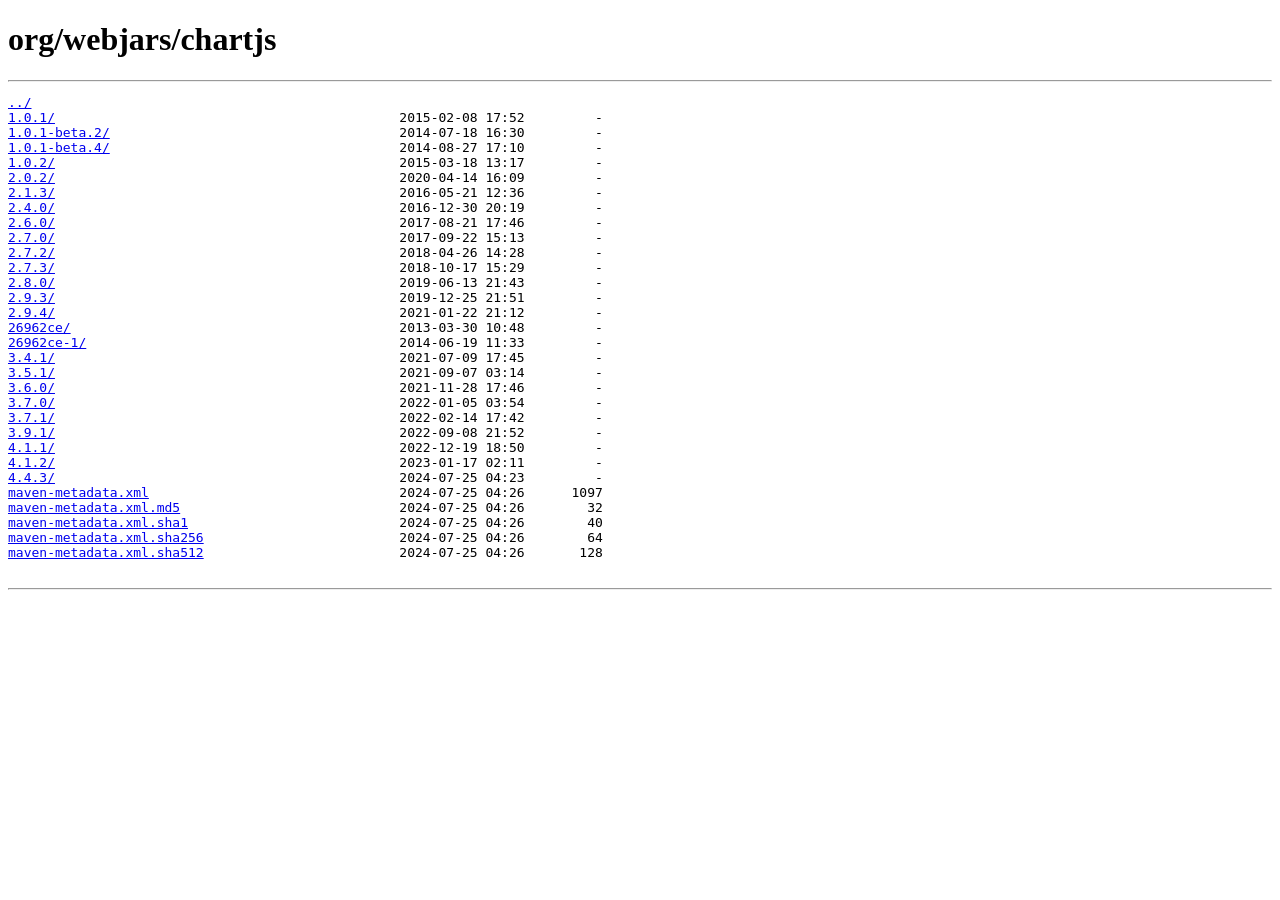
<file: temp.html>
<!DOCTYPE html>
<html>

<head>
	<title>Central Repository: org/webjars/chartjs</title>
	<meta name="viewport" content="width=device-width, initial-scale=1.0">
	<style>
body {
	background: #fff;
}
	</style>
</head>

<body>
	<header>
		<h1>org/webjars/chartjs</h1>
	</header>
	<hr/>
	<main>
		<pre id="contents">
<a href="../">../</a>
<a href="1.0.1/" title="1.0.1/">1.0.1/</a>                                            2015-02-08 17:52         -      
<a href="1.0.1-beta.2/" title="1.0.1-beta.2/">1.0.1-beta.2/</a>                                     2014-07-18 16:30         -      
<a href="1.0.1-beta.4/" title="1.0.1-beta.4/">1.0.1-beta.4/</a>                                     2014-08-27 17:10         -      
<a href="1.0.2/" title="1.0.2/">1.0.2/</a>                                            2015-03-18 13:17         -      
<a href="2.0.2/" title="2.0.2/">2.0.2/</a>                                            2020-04-14 16:09         -      
<a href="2.1.3/" title="2.1.3/">2.1.3/</a>                                            2016-05-21 12:36         -      
<a href="2.4.0/" title="2.4.0/">2.4.0/</a>                                            2016-12-30 20:19         -      
<a href="2.6.0/" title="2.6.0/">2.6.0/</a>                                            2017-08-21 17:46         -      
<a href="2.7.0/" title="2.7.0/">2.7.0/</a>                                            2017-09-22 15:13         -      
<a href="2.7.2/" title="2.7.2/">2.7.2/</a>                                            2018-04-26 14:28         -      
<a href="2.7.3/" title="2.7.3/">2.7.3/</a>                                            2018-10-17 15:29         -      
<a href="2.8.0/" title="2.8.0/">2.8.0/</a>                                            2019-06-13 21:43         -      
<a href="2.9.3/" title="2.9.3/">2.9.3/</a>                                            2019-12-25 21:51         -      
<a href="2.9.4/" title="2.9.4/">2.9.4/</a>                                            2021-01-22 21:12         -      
<a href="26962ce/" title="26962ce/">26962ce/</a>                                          2013-03-30 10:48         -      
<a href="26962ce-1/" title="26962ce-1/">26962ce-1/</a>                                        2014-06-19 11:33         -      
<a href="3.4.1/" title="3.4.1/">3.4.1/</a>                                            2021-07-09 17:45         -      
<a href="3.5.1/" title="3.5.1/">3.5.1/</a>                                            2021-09-07 03:14         -      
<a href="3.6.0/" title="3.6.0/">3.6.0/</a>                                            2021-11-28 17:46         -      
<a href="3.7.0/" title="3.7.0/">3.7.0/</a>                                            2022-01-05 03:54         -      
<a href="3.7.1/" title="3.7.1/">3.7.1/</a>                                            2022-02-14 17:42         -      
<a href="3.9.1/" title="3.9.1/">3.9.1/</a>                                            2022-09-08 21:52         -      
<a href="4.1.1/" title="4.1.1/">4.1.1/</a>                                            2022-12-19 18:50         -      
<a href="4.1.2/" title="4.1.2/">4.1.2/</a>                                            2023-01-17 02:11         -      
<a href="4.4.3/" title="4.4.3/">4.4.3/</a>                                            2024-07-25 04:23         -      
<a href="maven-metadata.xml" title="maven-metadata.xml">maven-metadata.xml</a>                                2024-07-25 04:26      1097      
<a href="maven-metadata.xml.md5" title="maven-metadata.xml.md5">maven-metadata.xml.md5</a>                            2024-07-25 04:26        32      
<a href="maven-metadata.xml.sha1" title="maven-metadata.xml.sha1">maven-metadata.xml.sha1</a>                           2024-07-25 04:26        40      
<a href="maven-metadata.xml.sha256" title="maven-metadata.xml.sha256">maven-metadata.xml.sha256</a>                         2024-07-25 04:26        64      
<a href="maven-metadata.xml.sha512" title="maven-metadata.xml.sha512">maven-metadata.xml.sha512</a>                         2024-07-25 04:26       128      
		</pre>
	</main>
	<hr/>
</body>

</html>
</file>
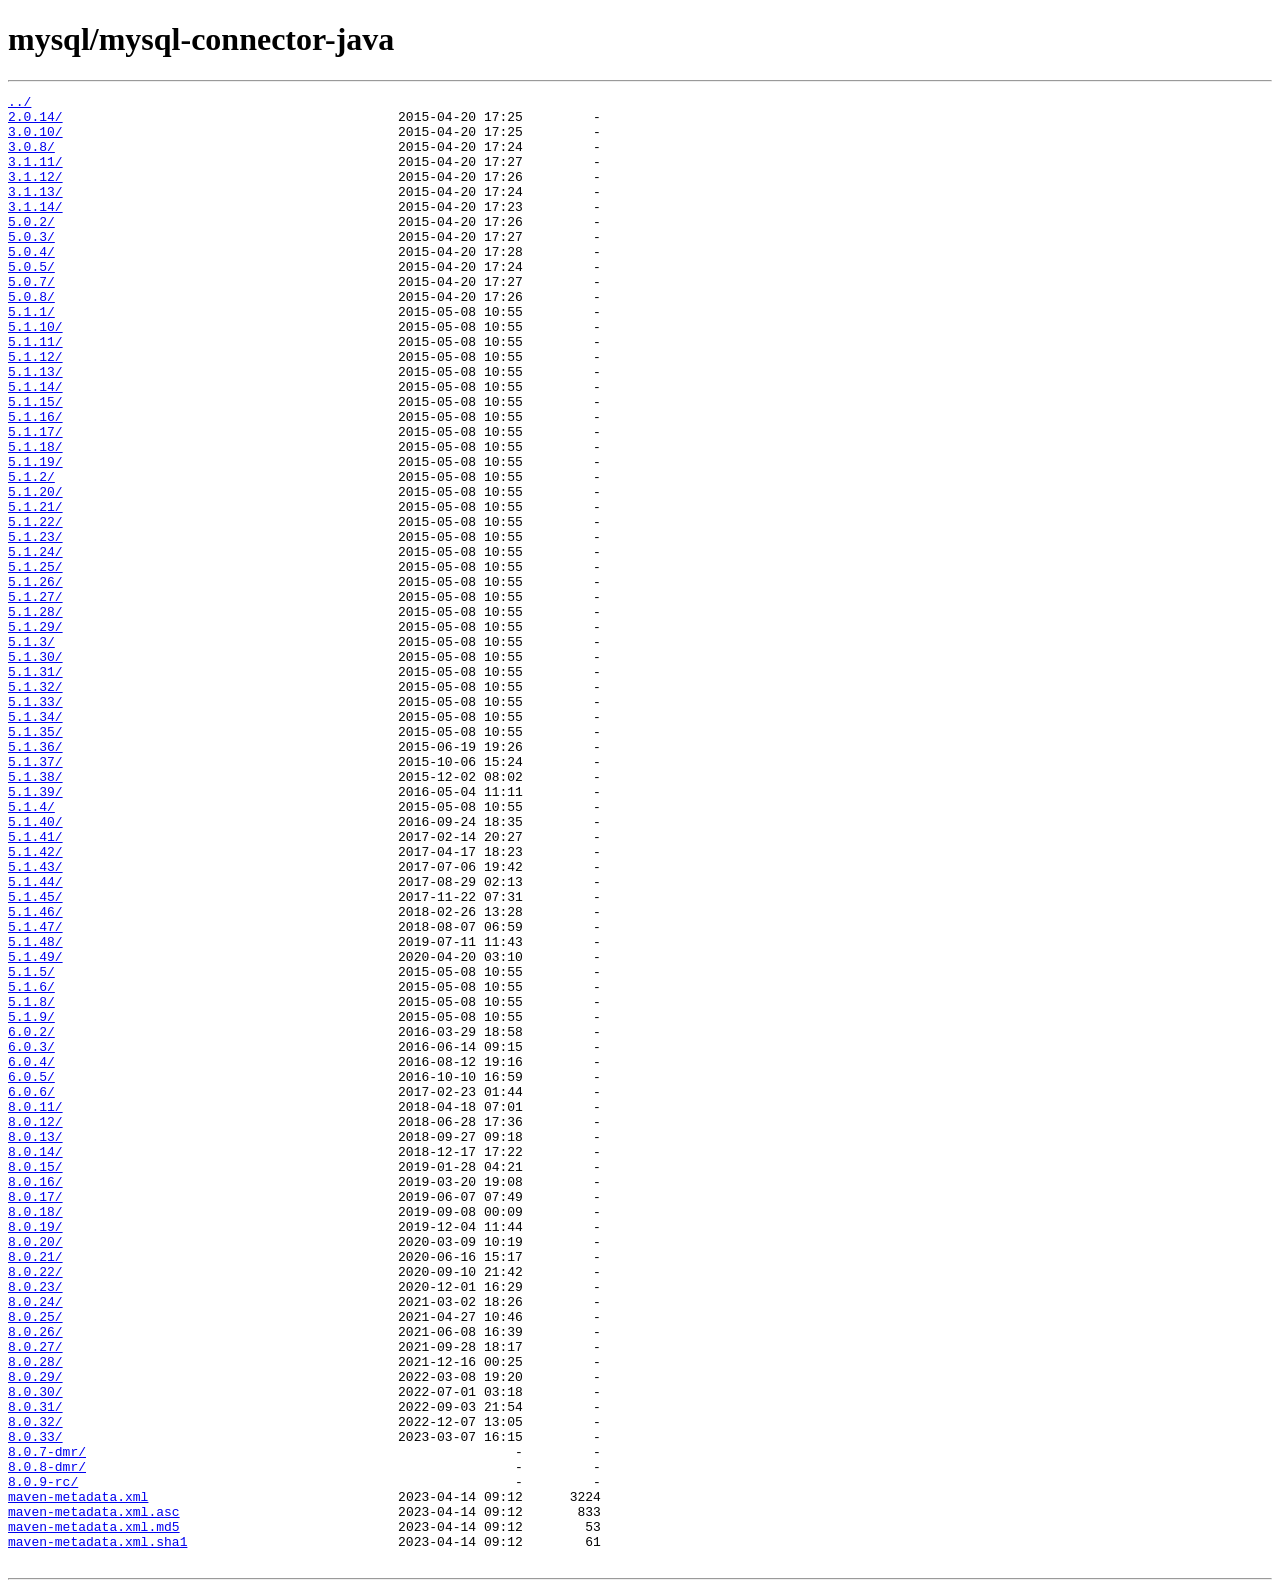
<file: temp2.html>
<!DOCTYPE html>
<html>

<head>
	<title>Central Repository: mysql/mysql-connector-java</title>
	<meta name="viewport" content="width=device-width, initial-scale=1.0">
	<style>
body {
	background: #fff;
}
	</style>
</head>

<body>
	<header>
		<h1>mysql/mysql-connector-java</h1>
	</header>
	<hr/>
	<main>
		<pre id="contents">
<a href="../">../</a>
<a href="2.0.14/" title="2.0.14/">2.0.14/</a>                                           2015-04-20 17:25         -      
<a href="3.0.10/" title="3.0.10/">3.0.10/</a>                                           2015-04-20 17:25         -      
<a href="3.0.8/" title="3.0.8/">3.0.8/</a>                                            2015-04-20 17:24         -      
<a href="3.1.11/" title="3.1.11/">3.1.11/</a>                                           2015-04-20 17:27         -      
<a href="3.1.12/" title="3.1.12/">3.1.12/</a>                                           2015-04-20 17:26         -      
<a href="3.1.13/" title="3.1.13/">3.1.13/</a>                                           2015-04-20 17:24         -      
<a href="3.1.14/" title="3.1.14/">3.1.14/</a>                                           2015-04-20 17:23         -      
<a href="5.0.2/" title="5.0.2/">5.0.2/</a>                                            2015-04-20 17:26         -      
<a href="5.0.3/" title="5.0.3/">5.0.3/</a>                                            2015-04-20 17:27         -      
<a href="5.0.4/" title="5.0.4/">5.0.4/</a>                                            2015-04-20 17:28         -      
<a href="5.0.5/" title="5.0.5/">5.0.5/</a>                                            2015-04-20 17:24         -      
<a href="5.0.7/" title="5.0.7/">5.0.7/</a>                                            2015-04-20 17:27         -      
<a href="5.0.8/" title="5.0.8/">5.0.8/</a>                                            2015-04-20 17:26         -      
<a href="5.1.1/" title="5.1.1/">5.1.1/</a>                                            2015-05-08 10:55         -      
<a href="5.1.10/" title="5.1.10/">5.1.10/</a>                                           2015-05-08 10:55         -      
<a href="5.1.11/" title="5.1.11/">5.1.11/</a>                                           2015-05-08 10:55         -      
<a href="5.1.12/" title="5.1.12/">5.1.12/</a>                                           2015-05-08 10:55         -      
<a href="5.1.13/" title="5.1.13/">5.1.13/</a>                                           2015-05-08 10:55         -      
<a href="5.1.14/" title="5.1.14/">5.1.14/</a>                                           2015-05-08 10:55         -      
<a href="5.1.15/" title="5.1.15/">5.1.15/</a>                                           2015-05-08 10:55         -      
<a href="5.1.16/" title="5.1.16/">5.1.16/</a>                                           2015-05-08 10:55         -      
<a href="5.1.17/" title="5.1.17/">5.1.17/</a>                                           2015-05-08 10:55         -      
<a href="5.1.18/" title="5.1.18/">5.1.18/</a>                                           2015-05-08 10:55         -      
<a href="5.1.19/" title="5.1.19/">5.1.19/</a>                                           2015-05-08 10:55         -      
<a href="5.1.2/" title="5.1.2/">5.1.2/</a>                                            2015-05-08 10:55         -      
<a href="5.1.20/" title="5.1.20/">5.1.20/</a>                                           2015-05-08 10:55         -      
<a href="5.1.21/" title="5.1.21/">5.1.21/</a>                                           2015-05-08 10:55         -      
<a href="5.1.22/" title="5.1.22/">5.1.22/</a>                                           2015-05-08 10:55         -      
<a href="5.1.23/" title="5.1.23/">5.1.23/</a>                                           2015-05-08 10:55         -      
<a href="5.1.24/" title="5.1.24/">5.1.24/</a>                                           2015-05-08 10:55         -      
<a href="5.1.25/" title="5.1.25/">5.1.25/</a>                                           2015-05-08 10:55         -      
<a href="5.1.26/" title="5.1.26/">5.1.26/</a>                                           2015-05-08 10:55         -      
<a href="5.1.27/" title="5.1.27/">5.1.27/</a>                                           2015-05-08 10:55         -      
<a href="5.1.28/" title="5.1.28/">5.1.28/</a>                                           2015-05-08 10:55         -      
<a href="5.1.29/" title="5.1.29/">5.1.29/</a>                                           2015-05-08 10:55         -      
<a href="5.1.3/" title="5.1.3/">5.1.3/</a>                                            2015-05-08 10:55         -      
<a href="5.1.30/" title="5.1.30/">5.1.30/</a>                                           2015-05-08 10:55         -      
<a href="5.1.31/" title="5.1.31/">5.1.31/</a>                                           2015-05-08 10:55         -      
<a href="5.1.32/" title="5.1.32/">5.1.32/</a>                                           2015-05-08 10:55         -      
<a href="5.1.33/" title="5.1.33/">5.1.33/</a>                                           2015-05-08 10:55         -      
<a href="5.1.34/" title="5.1.34/">5.1.34/</a>                                           2015-05-08 10:55         -      
<a href="5.1.35/" title="5.1.35/">5.1.35/</a>                                           2015-05-08 10:55         -      
<a href="5.1.36/" title="5.1.36/">5.1.36/</a>                                           2015-06-19 19:26         -      
<a href="5.1.37/" title="5.1.37/">5.1.37/</a>                                           2015-10-06 15:24         -      
<a href="5.1.38/" title="5.1.38/">5.1.38/</a>                                           2015-12-02 08:02         -      
<a href="5.1.39/" title="5.1.39/">5.1.39/</a>                                           2016-05-04 11:11         -      
<a href="5.1.4/" title="5.1.4/">5.1.4/</a>                                            2015-05-08 10:55         -      
<a href="5.1.40/" title="5.1.40/">5.1.40/</a>                                           2016-09-24 18:35         -      
<a href="5.1.41/" title="5.1.41/">5.1.41/</a>                                           2017-02-14 20:27         -      
<a href="5.1.42/" title="5.1.42/">5.1.42/</a>                                           2017-04-17 18:23         -      
<a href="5.1.43/" title="5.1.43/">5.1.43/</a>                                           2017-07-06 19:42         -      
<a href="5.1.44/" title="5.1.44/">5.1.44/</a>                                           2017-08-29 02:13         -      
<a href="5.1.45/" title="5.1.45/">5.1.45/</a>                                           2017-11-22 07:31         -      
<a href="5.1.46/" title="5.1.46/">5.1.46/</a>                                           2018-02-26 13:28         -      
<a href="5.1.47/" title="5.1.47/">5.1.47/</a>                                           2018-08-07 06:59         -      
<a href="5.1.48/" title="5.1.48/">5.1.48/</a>                                           2019-07-11 11:43         -      
<a href="5.1.49/" title="5.1.49/">5.1.49/</a>                                           2020-04-20 03:10         -      
<a href="5.1.5/" title="5.1.5/">5.1.5/</a>                                            2015-05-08 10:55         -      
<a href="5.1.6/" title="5.1.6/">5.1.6/</a>                                            2015-05-08 10:55         -      
<a href="5.1.8/" title="5.1.8/">5.1.8/</a>                                            2015-05-08 10:55         -      
<a href="5.1.9/" title="5.1.9/">5.1.9/</a>                                            2015-05-08 10:55         -      
<a href="6.0.2/" title="6.0.2/">6.0.2/</a>                                            2016-03-29 18:58         -      
<a href="6.0.3/" title="6.0.3/">6.0.3/</a>                                            2016-06-14 09:15         -      
<a href="6.0.4/" title="6.0.4/">6.0.4/</a>                                            2016-08-12 19:16         -      
<a href="6.0.5/" title="6.0.5/">6.0.5/</a>                                            2016-10-10 16:59         -      
<a href="6.0.6/" title="6.0.6/">6.0.6/</a>                                            2017-02-23 01:44         -      
<a href="8.0.11/" title="8.0.11/">8.0.11/</a>                                           2018-04-18 07:01         -      
<a href="8.0.12/" title="8.0.12/">8.0.12/</a>                                           2018-06-28 17:36         -      
<a href="8.0.13/" title="8.0.13/">8.0.13/</a>                                           2018-09-27 09:18         -      
<a href="8.0.14/" title="8.0.14/">8.0.14/</a>                                           2018-12-17 17:22         -      
<a href="8.0.15/" title="8.0.15/">8.0.15/</a>                                           2019-01-28 04:21         -      
<a href="8.0.16/" title="8.0.16/">8.0.16/</a>                                           2019-03-20 19:08         -      
<a href="8.0.17/" title="8.0.17/">8.0.17/</a>                                           2019-06-07 07:49         -      
<a href="8.0.18/" title="8.0.18/">8.0.18/</a>                                           2019-09-08 00:09         -      
<a href="8.0.19/" title="8.0.19/">8.0.19/</a>                                           2019-12-04 11:44         -      
<a href="8.0.20/" title="8.0.20/">8.0.20/</a>                                           2020-03-09 10:19         -      
<a href="8.0.21/" title="8.0.21/">8.0.21/</a>                                           2020-06-16 15:17         -      
<a href="8.0.22/" title="8.0.22/">8.0.22/</a>                                           2020-09-10 21:42         -      
<a href="8.0.23/" title="8.0.23/">8.0.23/</a>                                           2020-12-01 16:29         -      
<a href="8.0.24/" title="8.0.24/">8.0.24/</a>                                           2021-03-02 18:26         -      
<a href="8.0.25/" title="8.0.25/">8.0.25/</a>                                           2021-04-27 10:46         -      
<a href="8.0.26/" title="8.0.26/">8.0.26/</a>                                           2021-06-08 16:39         -      
<a href="8.0.27/" title="8.0.27/">8.0.27/</a>                                           2021-09-28 18:17         -      
<a href="8.0.28/" title="8.0.28/">8.0.28/</a>                                           2021-12-16 00:25         -      
<a href="8.0.29/" title="8.0.29/">8.0.29/</a>                                           2022-03-08 19:20         -      
<a href="8.0.30/" title="8.0.30/">8.0.30/</a>                                           2022-07-01 03:18         -      
<a href="8.0.31/" title="8.0.31/">8.0.31/</a>                                           2022-09-03 21:54         -      
<a href="8.0.32/" title="8.0.32/">8.0.32/</a>                                           2022-12-07 13:05         -      
<a href="8.0.33/" title="8.0.33/">8.0.33/</a>                                           2023-03-07 16:15         -      
<a href="8.0.7-dmr/" title="8.0.7-dmr/">8.0.7-dmr/</a>                                                       -         -      
<a href="8.0.8-dmr/" title="8.0.8-dmr/">8.0.8-dmr/</a>                                                       -         -      
<a href="8.0.9-rc/" title="8.0.9-rc/">8.0.9-rc/</a>                                                        -         -      
<a href="maven-metadata.xml" title="maven-metadata.xml">maven-metadata.xml</a>                                2023-04-14 09:12      3224      
<a href="maven-metadata.xml.asc" title="maven-metadata.xml.asc">maven-metadata.xml.asc</a>                            2023-04-14 09:12       833      
<a href="maven-metadata.xml.md5" title="maven-metadata.xml.md5">maven-metadata.xml.md5</a>                            2023-04-14 09:12        53      
<a href="maven-metadata.xml.sha1" title="maven-metadata.xml.sha1">maven-metadata.xml.sha1</a>                           2023-04-14 09:12        61      
		</pre>
	</main>
	<hr/>
</body>

</html>
</file>
